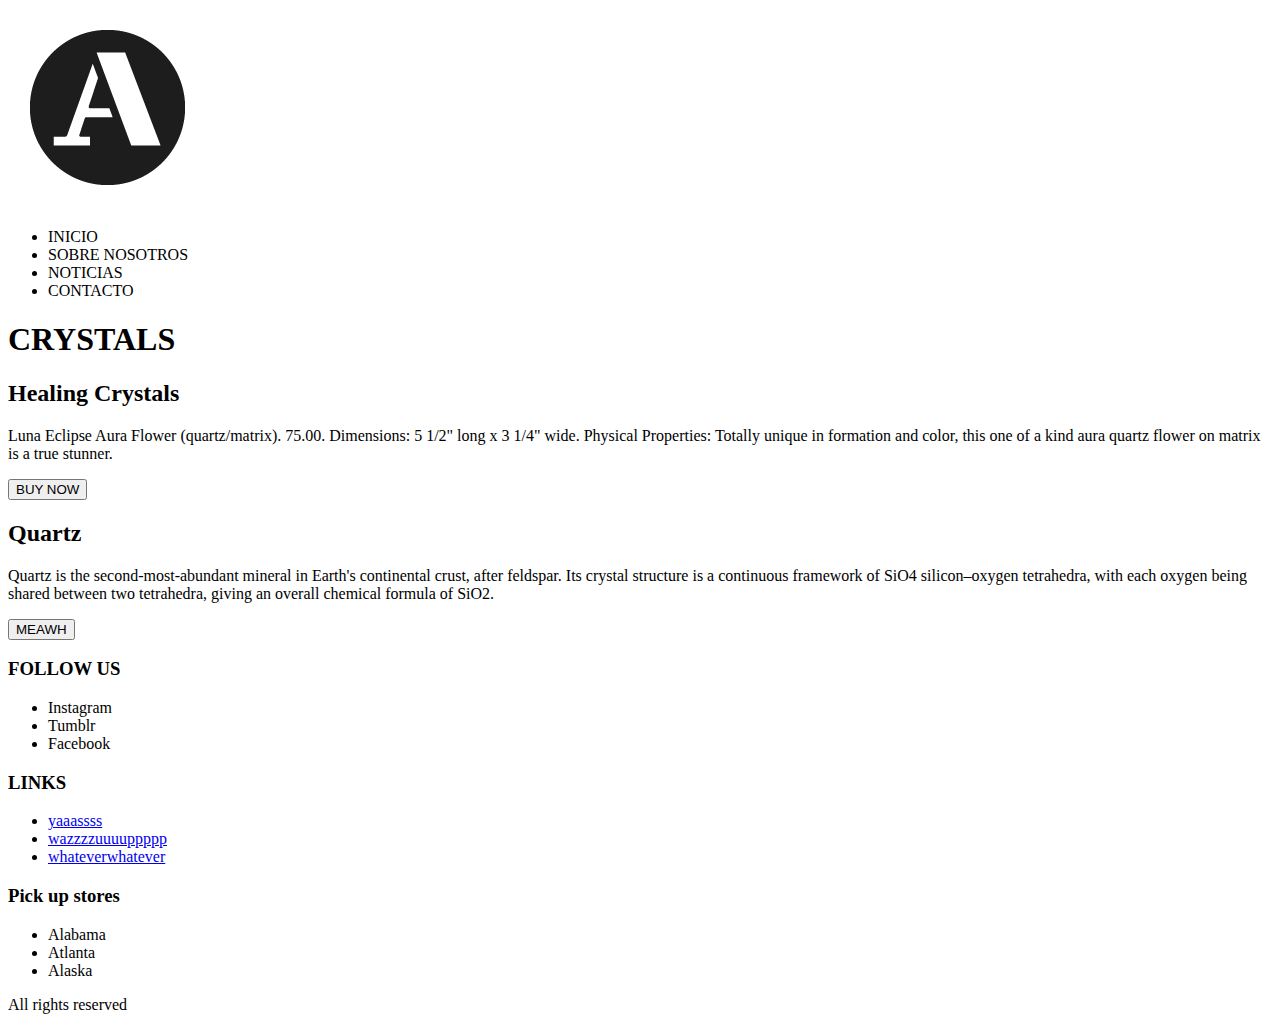
<file: semana2/homepage/index.html>
<!DOCTYPE html>
<html lang="en">
<head>
	<meta charset="UTF-8">
	<title>Document</title>
</head>
<body>
	<header>
		<img src="image/a_logo.png">
	</header>
	<nav>
		<ul> 
			<li>INICIO </li>
			<li> SOBRE NOSOTROS</li>
			<li> NOTICIAS</li>
			<li> CONTACTO</li>

		</ul>
	</nav>
	<section>
		<h1>CRYSTALS</h1> 
		<article>
			<h2>Healing Crystals</h2>
			<p>
				Luna Eclipse Aura Flower (quartz/matrix).
75.00.
Dimensions: 5 1/2" long  x 3 1/4" wide.

Physical Properties: Totally unique in formation and color, this one of a kind aura quartz flower on matrix is a true stunner.
			</p>
			<button>
				BUY NOW
			</button>
		</article>
		<article>
			<h2> Quartz </h2>
			<p>
				Quartz is the second-most-abundant mineral in Earth's continental crust, after feldspar. Its crystal structure is a continuous framework of SiO4 silicon–oxygen tetrahedra, with each oxygen being shared between two tetrahedra, giving an overall chemical formula of SiO2.
			</p>
			<button> MEAWH </button>
		</article>
	</section>
	<aside>
		<h3>FOLLOW US</h3>
		<ul> 
			<li> Instagram </li>
			<li> Tumblr </li>
			<li> Facebook </li>
		</ul>
		<h3> LINKS </h3>
		<ul>
			<li> <a href="#">yaaassss </a></li>
			<li> <a href="#">wazzzzuuuuppppp</a></li>
			<li> <a href="#">whateverwhatever</a></li>
			</ul>
			<h3>Pick up stores</h3>
			<ul>
				<li> Alabama </li>
				<li> Atlanta </li>
				<li> Alaska </li>
			</ul>

		
	</aside>
<footer>
	<p> All rights reserved </p>
</footer>
</body>
</html>
</file>
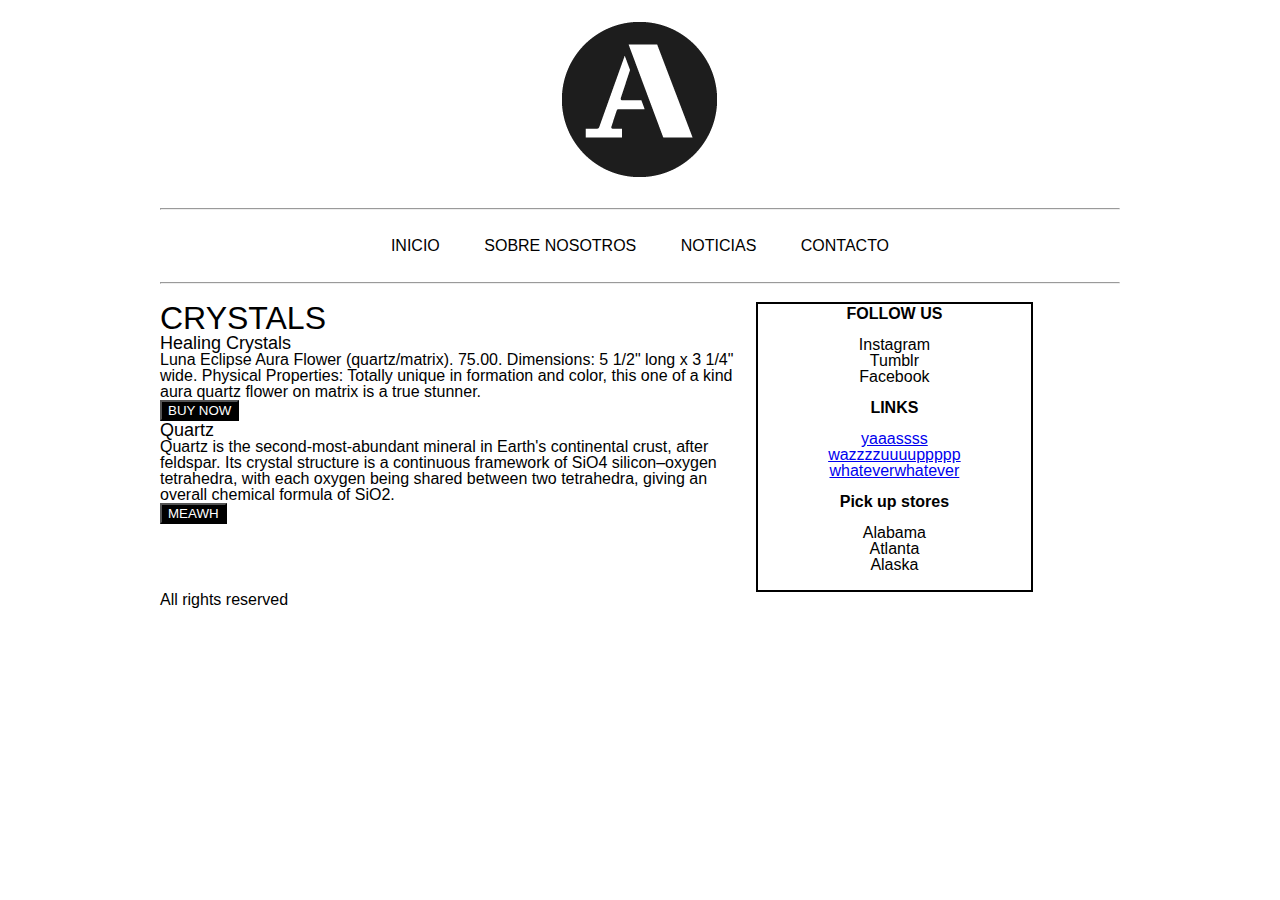
<file: semana3/homepage/index.html>
<!DOCTYPE html>
<html lang="en">
<head>
	<meta charset="UTF-8">
	<title>The Adrian's Diary</title>
	<link rel="stylesheet" type="text/css" href="css/reset.css">
	<link rel="stylesheet" type="text/css" href="css/stylesheet.css">
</head>
<body>
<div id="wrapper">
<header>
		<img src="image/a_logo.png">
	</header>
	<hr>
	<nav>
		<ul> 
			<li>INICIO </li>
			<li> SOBRE NOSOTROS</li>
			<li> NOTICIAS</li>
			<li> CONTACTO</li>

		</ul>
	</nav>
	<hr>
	<section>
		<h1>CRYSTALS</h1> 
		<article>
			<h2>Healing Crystals</h2>
			<p>
				Luna Eclipse Aura Flower (quartz/matrix).
75.00.
Dimensions: 5 1/2" long  x 3 1/4" wide.

Physical Properties: Totally unique in formation and color, this one of a kind aura quartz flower on matrix is a true stunner.
			</p>
			<button>
				BUY NOW
			</button>
		</article>
		<article>
			<h2> Quartz </h2>
			<p>
				Quartz is the second-most-abundant mineral in Earth's continental crust, after feldspar. Its crystal structure is a continuous framework of SiO4 silicon–oxygen tetrahedra, with each oxygen being shared between two tetrahedra, giving an overall chemical formula of SiO2.
			</p>
			<button> MEAWH </button>
		</article>
	</section>
	<aside>
		<h3>FOLLOW US</h3>
		<ul> 
			<li> Instagram </li>
			<li> Tumblr </li>
			<li> Facebook </li>
		</ul>
		<h3> LINKS </h3>
		<ul>
			<li> <a href="#">yaaassss </a></li>
			<li> <a href="#">wazzzzuuuuppppp</a></li>
			<li> <a href="#">whateverwhatever</a></li>
			</ul>
			<h3>Pick up stores</h3>
			<ul>
				<li> Alabama </li>
				<li> Atlanta </li>
				<li> Alaska </li>
			</ul>

		
	</aside>
<footer>
	<p> All rights reserved </p>
</footer>
</div>
</body>
</html>
</file>
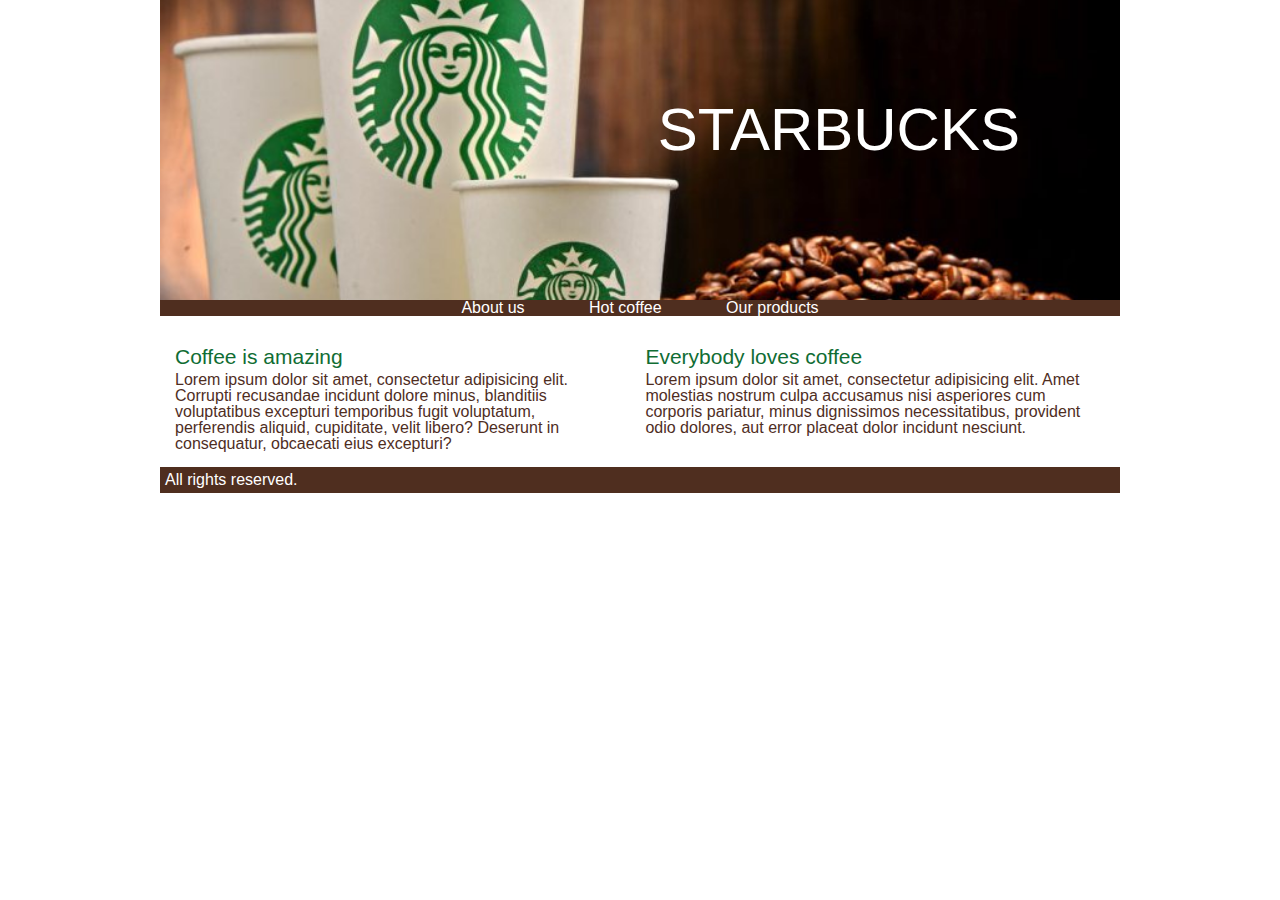
<file: semana4/starbucks/index.html>
<!DOCTYPE html>
<html lang="en">
<head>
	<meta charset="UTF-8">
	<title>STARBUCKS</title>
	<link rel="stylesheet" type="text/css" href="css/reset.css">
	<link rel="stylesheet" type="text/css" href="css/stylesheet.css">
</head>
<body>
<div id="wrapper">
<header>
	<h1>
		STARBUCKS
	</h1>

</header>
<nav> 
<ul>
	<li><a href="#"> About us </a></li>
	<li><a href="#">Hot coffee </a> </li>
	<li><a href="#">Our products </a></li>
</ul>
</nav>
<section>
	<article>
	<h2> Coffee is amazing
		
	</h2>
	<p> Lorem ipsum dolor sit amet, consectetur adipisicing elit. Corrupti recusandae incidunt dolore minus, blanditiis voluptatibus excepturi temporibus fugit voluptatum, perferendis aliquid, cupiditate, velit libero? Deserunt in consequatur, obcaecati eius excepturi?
	</p>
		
	</article>
	<article>
	<h2> Everybody loves coffee
		
	</h2>
	<p> Lorem ipsum dolor sit amet, consectetur adipisicing elit. Amet molestias nostrum culpa accusamus nisi asperiores cum corporis pariatur, minus dignissimos necessitatibus, provident odio dolores, aut error placeat dolor incidunt nesciunt.
		
	</p>
	
		
	</article>
</section>
<footer>
	<p> All rights reserved.
	</p>
</footer>

	</div>
</body>
</html>
</file>
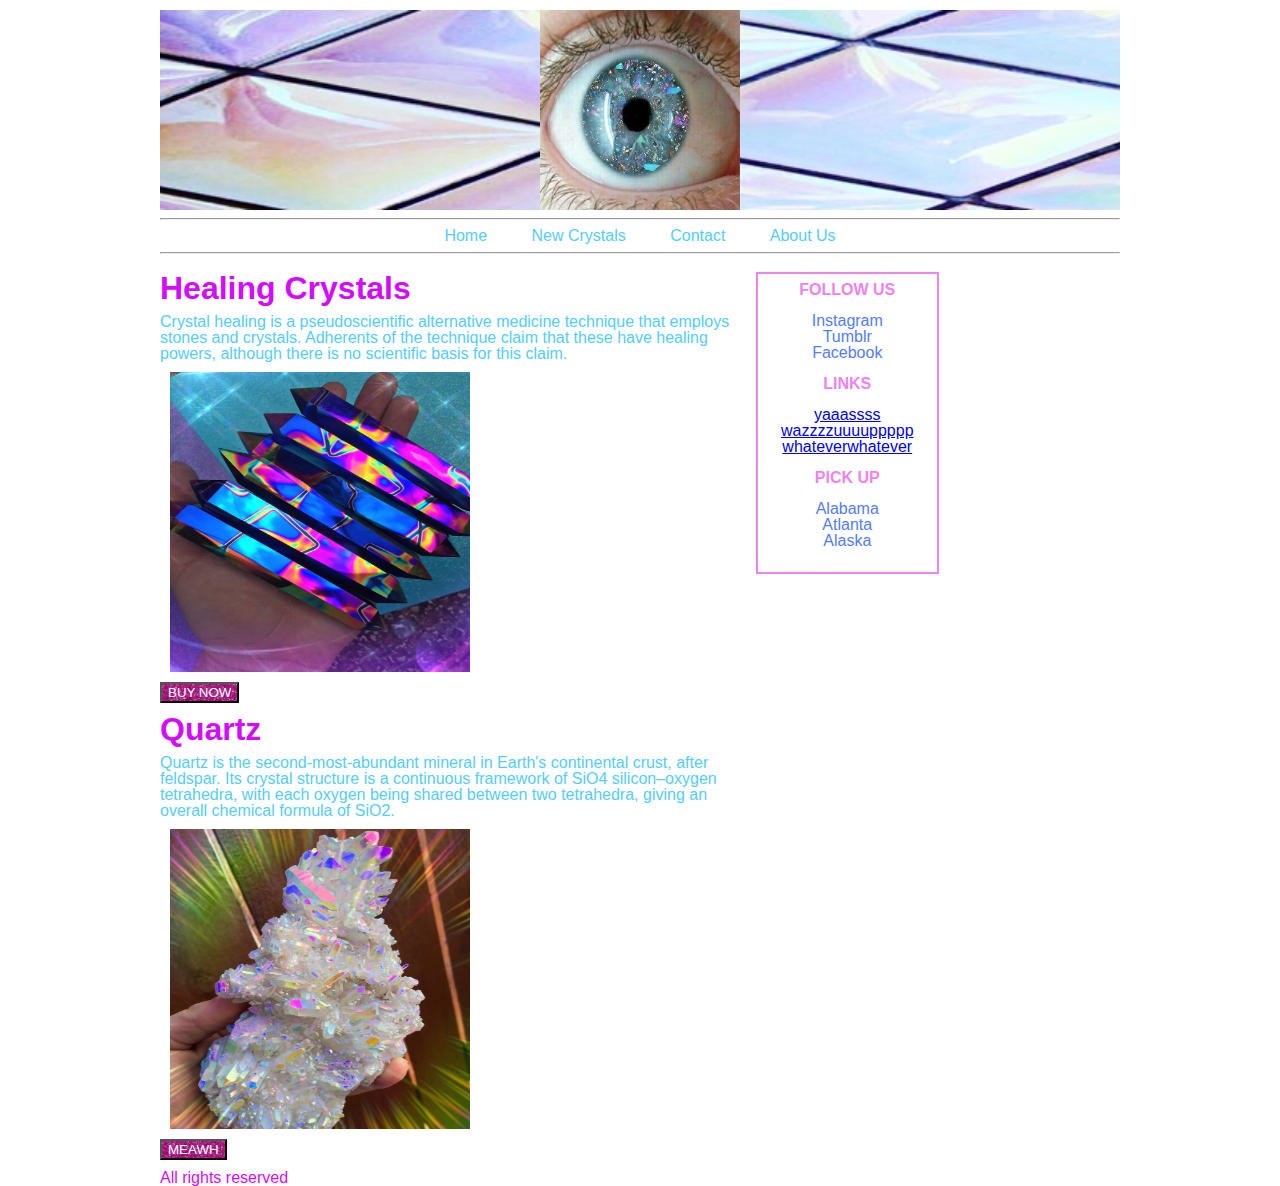
<file: semana5/homepage/index.html>
<!DOCTYPE html>
<html lang="en">
<head>
<meta name="viewport" content="width=device-width, initial-scale=1.0">
	<meta charset="UTF-8">
	<title>Adrian's Diary</title>
	<link rel="stylesheet" type="text/css" href="css/reset.css">
	<link rel="stylesheet" type="text/css" href="css/stylesheet.css">
</head>
<body>
<div id="wrapper">
<header>
		<img src="image/wulu.jpg">
	</header>
	<hr>
	<nav>
		<ul> 
			<a href="#"><li> Home </li></a>	
			<a href="#"><li> New Crystals</li></a>
			<a href="#"><li> Contact</li></a>
			<a href="#"><li> About Us</li></a>

		</ul>
	</nav>
	<hr>
	<section>
		
		<article>
			<h2>Healing Crystals</h2>
			<p>
			Crystal healing is a pseudoscientific alternative medicine technique that employs stones and crystals. Adherents of the technique claim that these have healing powers, although there is no scientific basis for this claim.
			</p>
			<img src="image/aaa.jpeg">
			<button>
				BUY NOW
			</button>
		</article>
		<article>
			<h2> Quartz </h2>
			<p>
				Quartz is the second-most-abundant mineral in Earth's continental crust, after feldspar. Its crystal structure is a continuous framework of SiO4 silicon–oxygen tetrahedra, with each oxygen being shared between two tetrahedra, giving an overall chemical formula of SiO2.
			</p>
			<img src="image/a.jpeg">
			<button> MEAWH </button>
		</article>
	</section>
	<aside>
		<h3>FOLLOW US</h3>
		<ul> 
			<li> Instagram </li>
			<li> Tumblr </li>
			<li> Facebook </li>
		</ul>
		<h3> LINKS </h3>
		<ul>
			<li> <a href="#">yaaassss </a></li>
			<li> <a href="#">wazzzzuuuuppppp</a></li>
			<li> <a href="#">whateverwhatever</a></li>
			</ul>
			<h3>PICK UP</h3>
			<ul>
				<li> Alabama </li>
				<li> Atlanta </li>
				<li> Alaska </li>
			</ul>

		
	</aside>
<footer>
	<p> All rights reserved </p>
</footer>
</div>
</body>
</html>
</file>
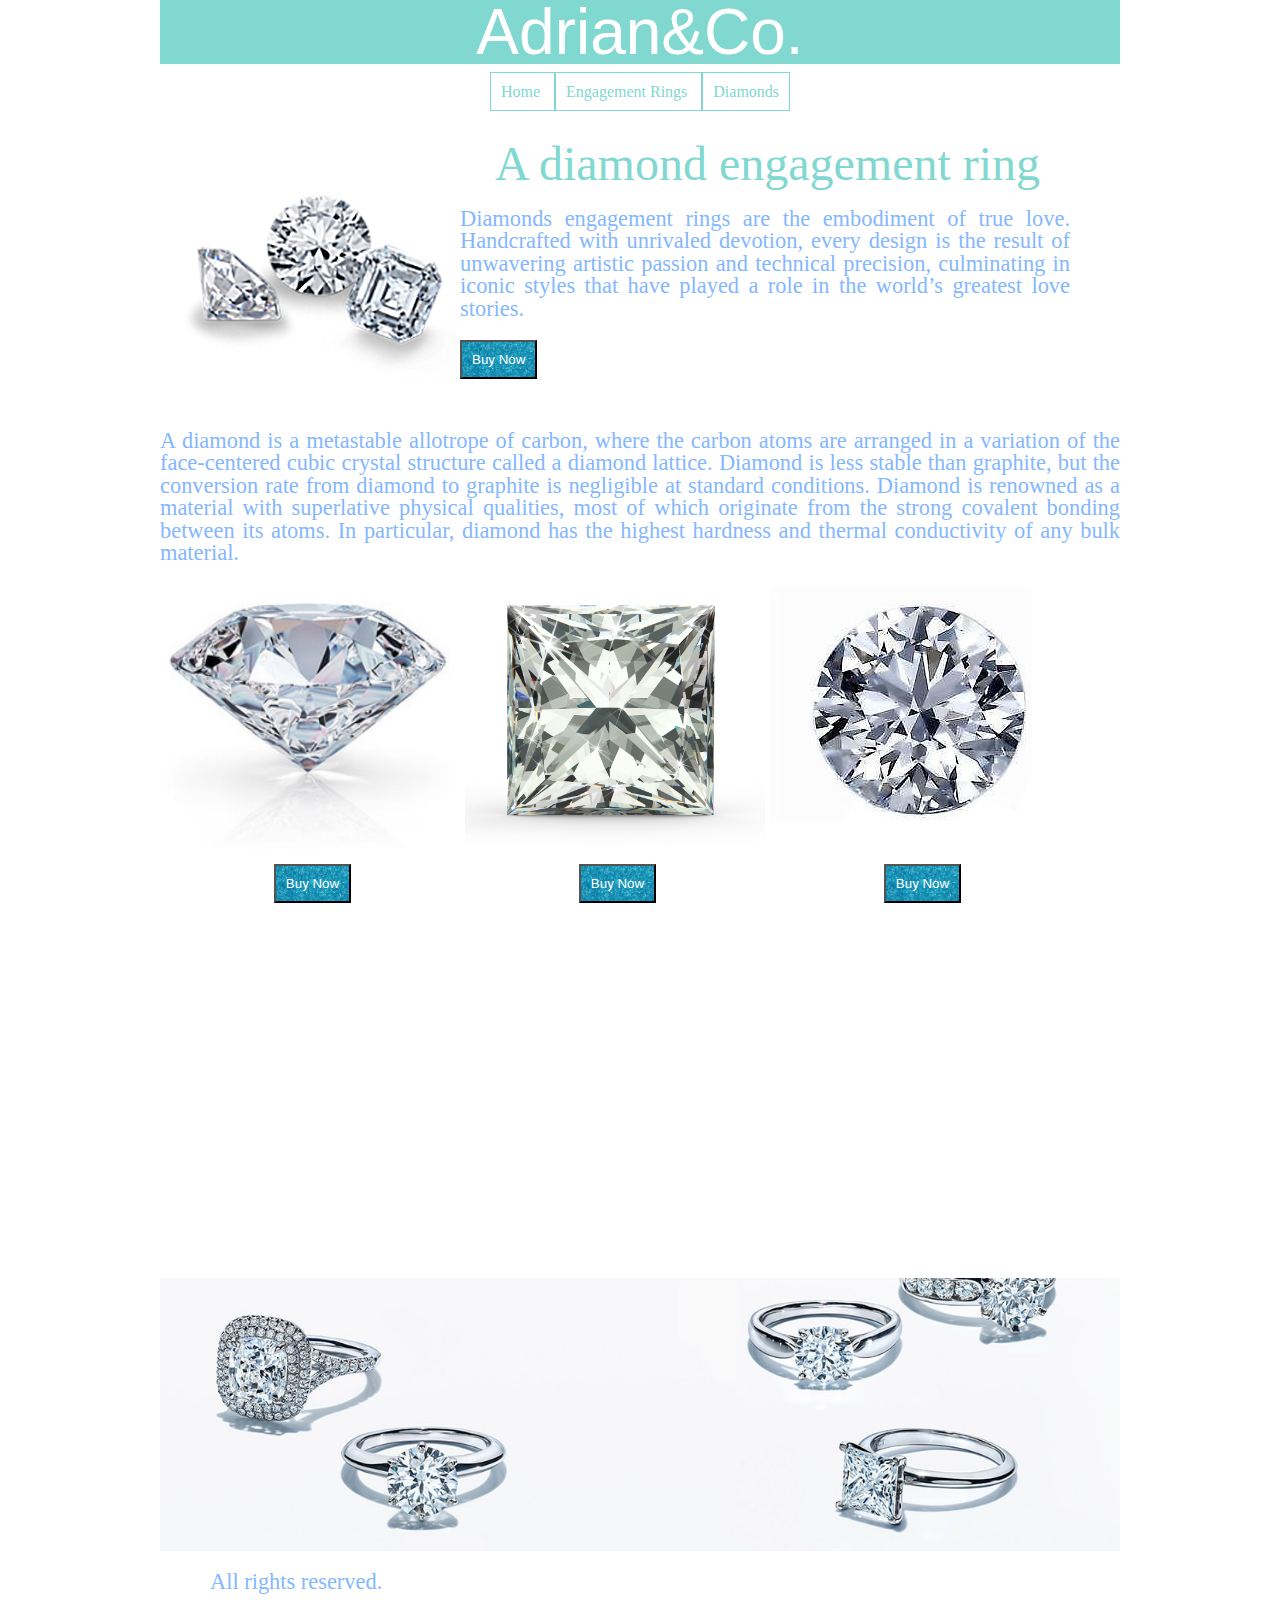
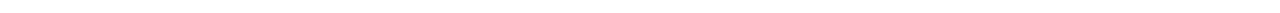
<file: semana9/bio/index.html>
<!DOCTYPE html>
<html lang="en">
<head>
	<meta charset="UTF-8">
	<title>Crystal Clear</title>
	<link rel="stylesheet" type="text/css" href="css/reset.css">
	<link rel="stylesheet" type="text/css" href="css/stylesheet.css">
</head>
<body>
	<div id="wrapper">
	<header>
		<h1> Adrian&Co. </h1>

	</header>
	<nav> 
	<ul> 
	<li> <a href="#"> Home </a> </li>
	<li> <a href="#"> Engagement Rings </a> </li>
	<li> <a href="#"> Diamonds </a> </li>
	</ul>
	</nav>
	<section>
		<img src="image/dd.png">
		<h2> A diamond engagement ring </h2>
		<p>Diamonds engagement rings are the embodiment of true love. Handcrafted with unrivaled 
devotion, every design is the result of unwavering artistic passion and technical precision, 
culminating in iconic styles that have played a role in the world’s greatest love stories.
	</p>
	<button> Buy Now </button>
	</section>
	<article>
		A diamond is a metastable allotrope of carbon, where the carbon atoms are arranged in a variation of the face-centered cubic crystal structure called a diamond lattice. Diamond is less stable than graphite, but the conversion rate from diamond to graphite is negligible at standard conditions. Diamond is renowned as a material with superlative physical qualities, most of which originate from the strong covalent bonding between its atoms. In particular, diamond has the highest hardness and thermal conductivity of any bulk material. 

	</article>

	<article class="images">
		<div class="silver">
			<img src="image/soleil.jpg">
			<button> Buy Now </button>
		</div>
		<div class="silver">
			<img src="image/aha.jpg">
			<button> Buy Now </button>
		</div>
		<div class="silver">
			<img src="image/tt.jpeg">
			<button> Buy Now </button>
		</div>
	</article>

	<iframe width="560" height="315" src="https://www.youtube.com/embed/XsdHyFd9UFE" frameborder="0" allowfullscreen></iframe>
	
	<footer>
		<img src="image/ww.jpg">
		<p>
			All rights reserved.
		</p>
	</footer>

	</div>
</body>
</html>
</file>
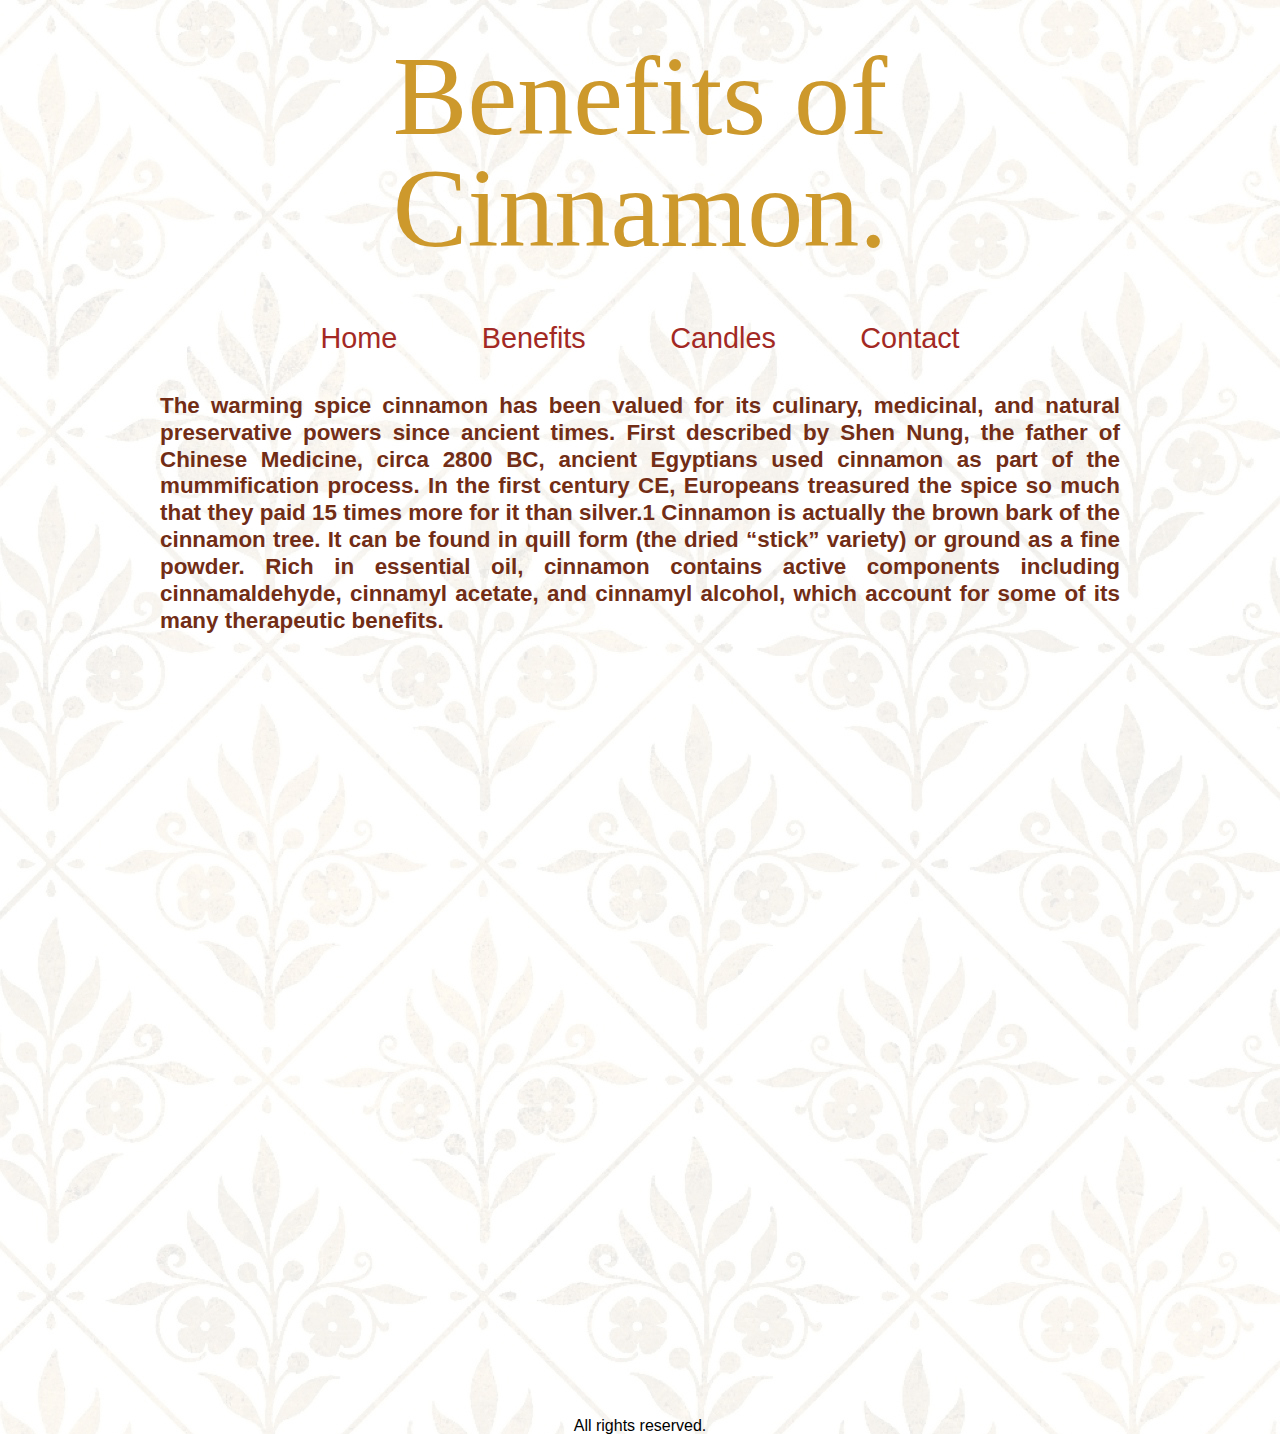
<file: final/benefits of cinnamon.html>
<!DOCTYPE html>
<html>
<head>
	<title> Benefits of Cinnamon. </title>
	<link rel="stylesheet" type="text/css" href="css/reset.css">
	<link rel="stylesheet" type="text/css" href="css/stylesheet.css">
</head>
<body>

<div id="wrapper">
<header>
<h1>
	Benefits of Cinnamon.
</h1>
</header>
<nav>
		<ul>
			<li><a href="index01.html">Home</a></li>
			<li><a href="benefits of cinnamon.html">Benefits</a></li>
			<li><a href="cinnamon candles.html">Candles</a></li>
			<li><a href="contact us.html">Contact</a></li>
		</ul>
	</nav>

<div id="wrapper">
<p id="pb">
	The warming spice cinnamon has been valued for its culinary, medicinal, and natural preservative powers since ancient times. First described by Shen Nung, the father of Chinese Medicine, circa 2800 BC, ancient Egyptians used cinnamon as part of the mummification process.

In the first century CE, Europeans treasured the spice so much that they paid 15 times more for it than silver.1 Cinnamon is actually the brown bark of the cinnamon tree. It can be found in quill form (the dried “stick” variety) or ground as a fine powder.

Rich in essential oil, cinnamon contains active components including cinnamaldehyde, cinnamyl acetate, and cinnamyl alcohol, which account for some of its many therapeutic benefits.
</p>
<iframe width="960" height="720" src="https://www.youtube.com/embed/4GO-rxNl6M0" frameborder="0" allowfullscreen></iframe>
<footer>
	<p> All rights reserved. </p>
</footer>
</div>
</body>
</html>
</file>
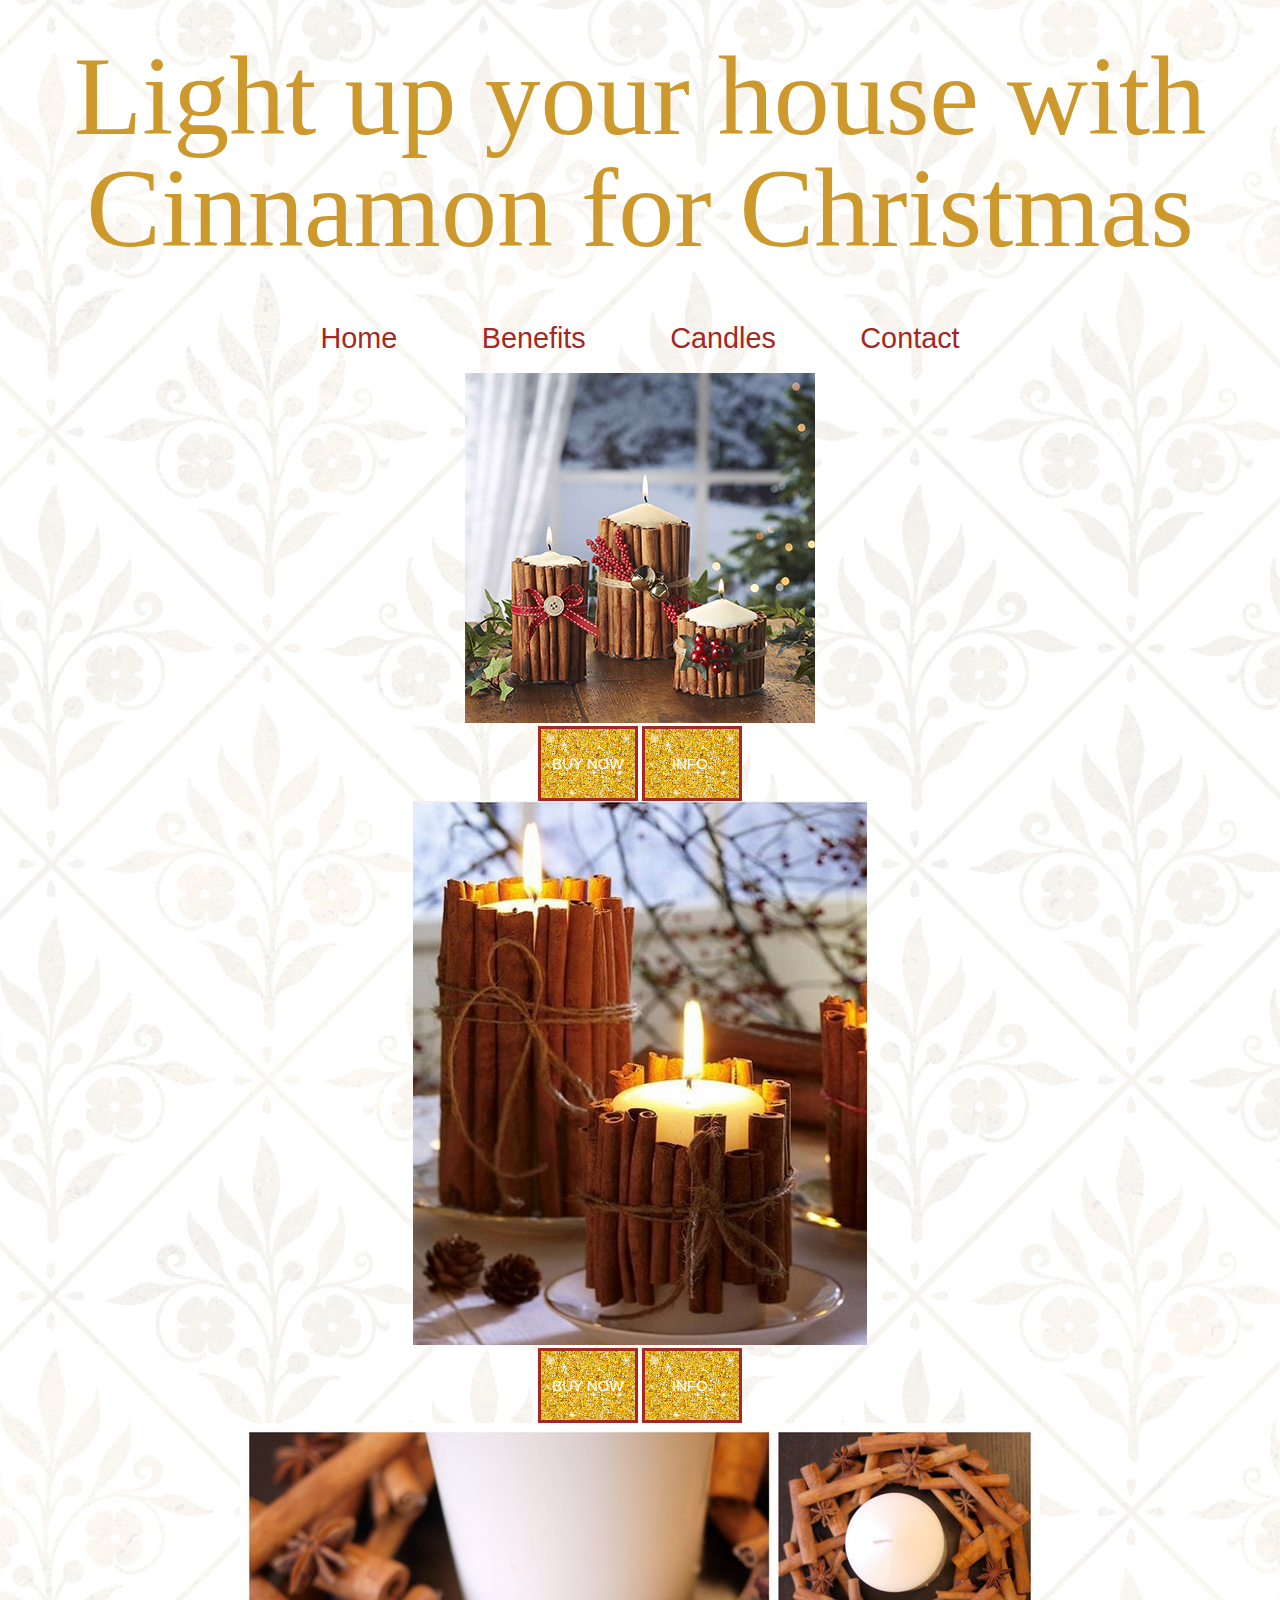
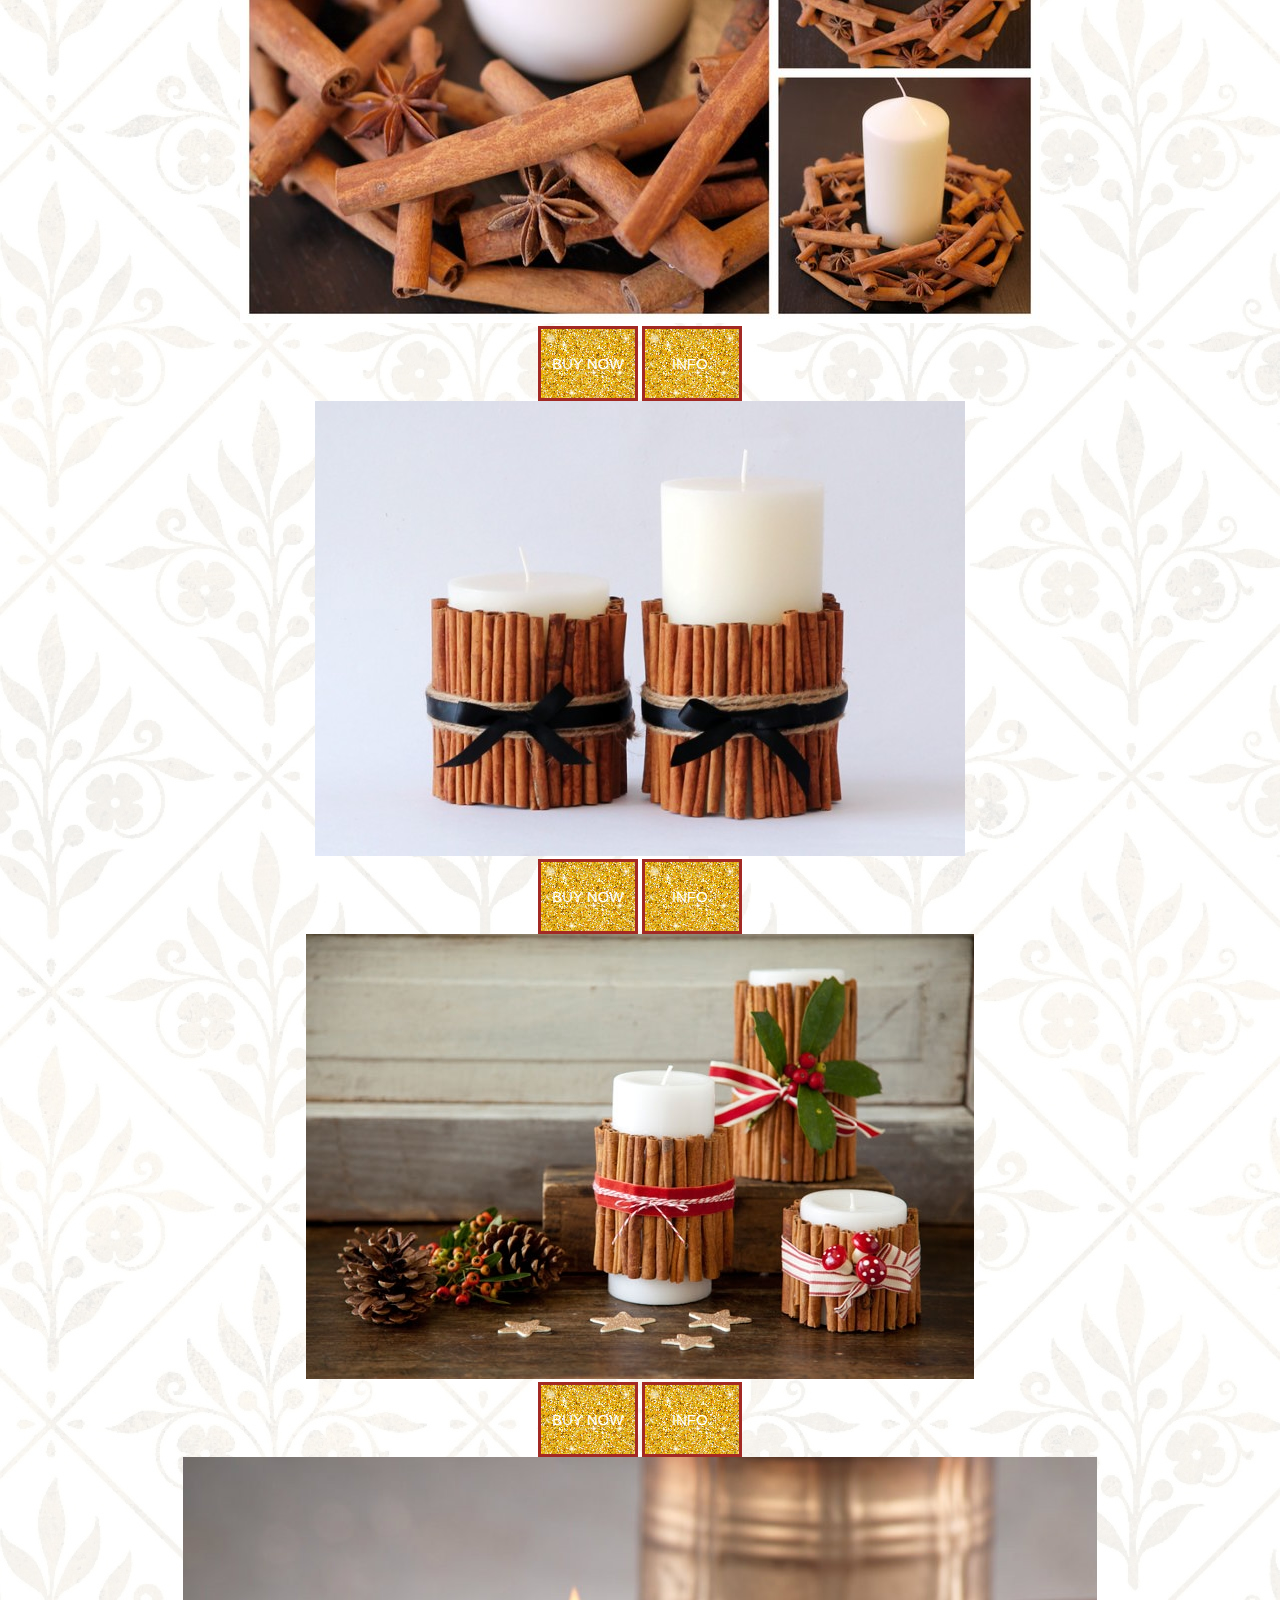
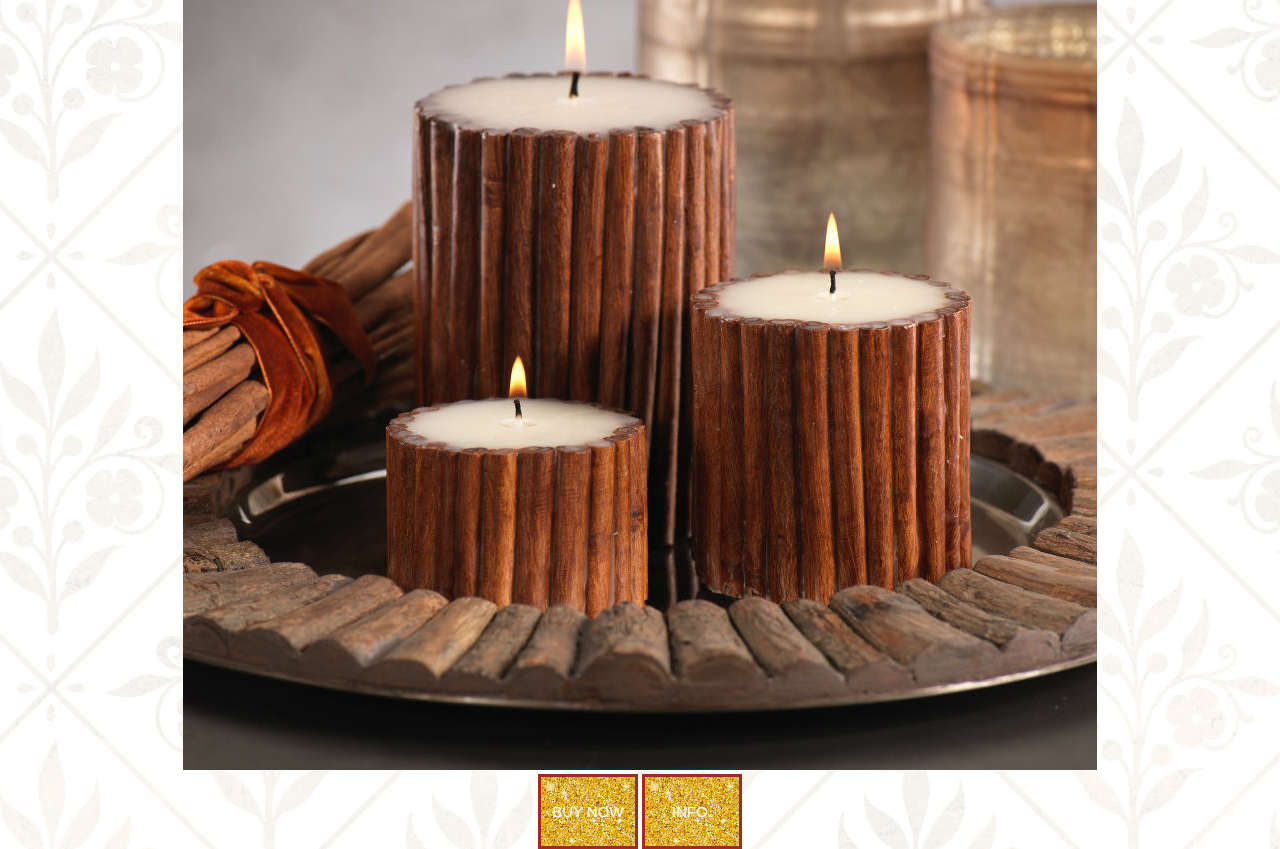
<file: final/cinnamon candles.html>
<!DOCTYPE html>
<html>
<head>
	<title> Cinnamon Candles </title>
	<link rel="stylesheet" type="text/css" href="css/reset.css">
	<link rel="stylesheet" type="text/css" href="css/stylesheet.css">
</head>
<body>
	<header>
		<h1>Light up your house with Cinnamon for Christmas </h1>
	</header>
<nav>
		<ul>
			<li><a href="index01.html">Home</a></li>
			<li><a href="benefits of cinnamon.html">Benefits</a></li>
			<li><a href="cinnamon candles.html">Candles</a></li>
			<li><a href="contact us.html">Contact</a></li>
		</ul>
	</nav>
			<div id="venta">
			<div class="cont">
				<div>
					<img src="image/uuu.jpg">
				</div>
				<div>
					<button> BUY NOW </button>
					<button> INFO. </button>
				</div>
			</div>
			<div class="cont">
				<div>
					<img src="image/yyy.jpg">
				</div>
				<div>
					<button> BUY NOW </button>
					<button> INFO. </button>
				</div>
			</div>
			<div class="cont">
				<div>
					<img src="image/gg.jpg">
				</div>
				<div>
					<button> BUY NOW </button>
					<button> INFO. </button>
				</div>
			</div>
			<div class="cont">
				<div>
					<img src="image/kk.jpg">
				</div>
				<div>
					<button> BUY NOW </button>
					<button> INFO. </button>
				</div>
			</div>
			<div class="cont">
				<div>
					<img src="image/ee.jpg">
				</div>
				<div>
					<button> BUY NOW </button>
					<button> INFO. </button>
				</div>
			</div>
			<div class="cont">
				<div>
					<img src="image/tt.jpg">
				</div>
				<div>
					<button> BUY NOW </button>
					<button> INFO. </button>
				</div>
			</div>
			</div>


</body>

</html>
</file>
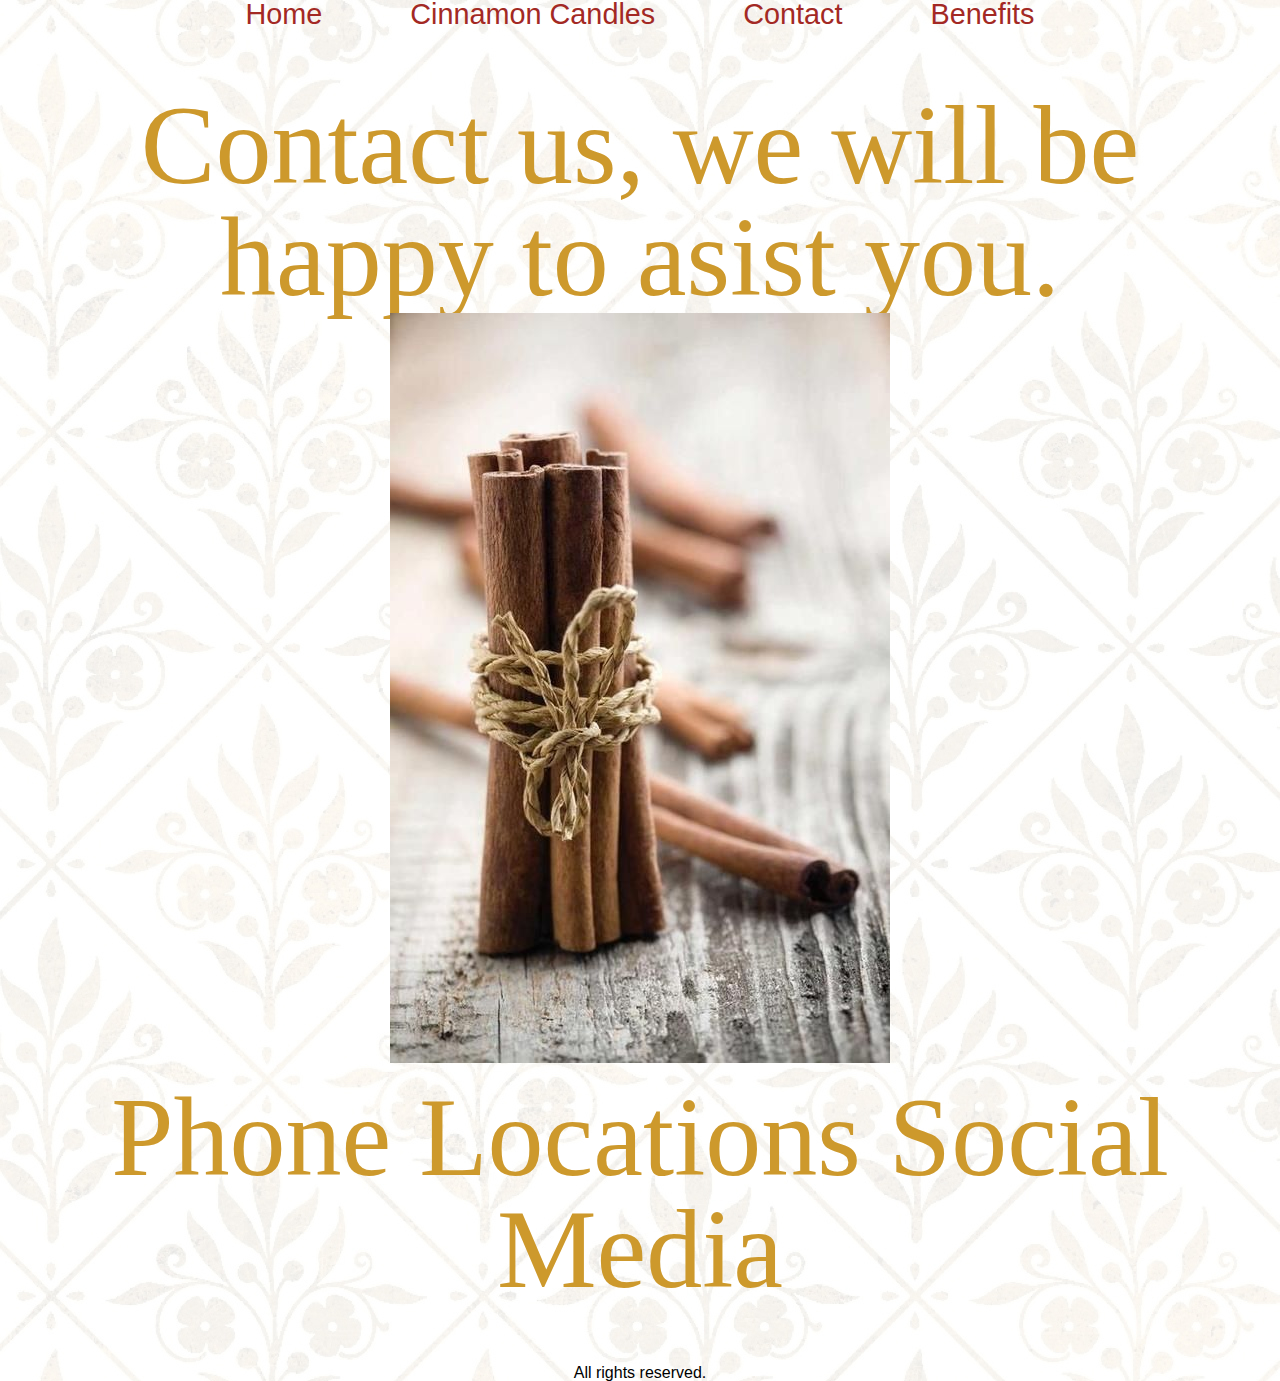
<file: final/contact us.html>
<!DOCTYPE html>
<html>
<head>
	<title> Contact us </title>
	<link rel="stylesheet" type="text/css" href="css/reset.css">
	<link rel="stylesheet" type="text/css" href="css/stylesheet.css">
</head>
<body>
<nav>
		<ul> 
			<a href="index.html"><li> Home </li></a>	
			<a href="cinnamon candles.html"><li> Cinnamon Candles </li></a>
			<a href="contact us.html"><li> Contact </li></a>
			<a href="benefits of cinnamon.html"><li> Benefits </li></a>
			</nav>
<id="wrapper">
<header>
<h1> Contact us, we will be happy to asist you. </h1>
	<img src="image/eee.jpg">
	<aside>
	<ul>
		<li> Phone </li>
		<li> Locations </li>
		<li> Social Media </li>
	</ul>
		
	</aside>
</header>
<footer>
	<p>
	All rights reserved.
	</p>
</footer>

</body>
</html>
</file>
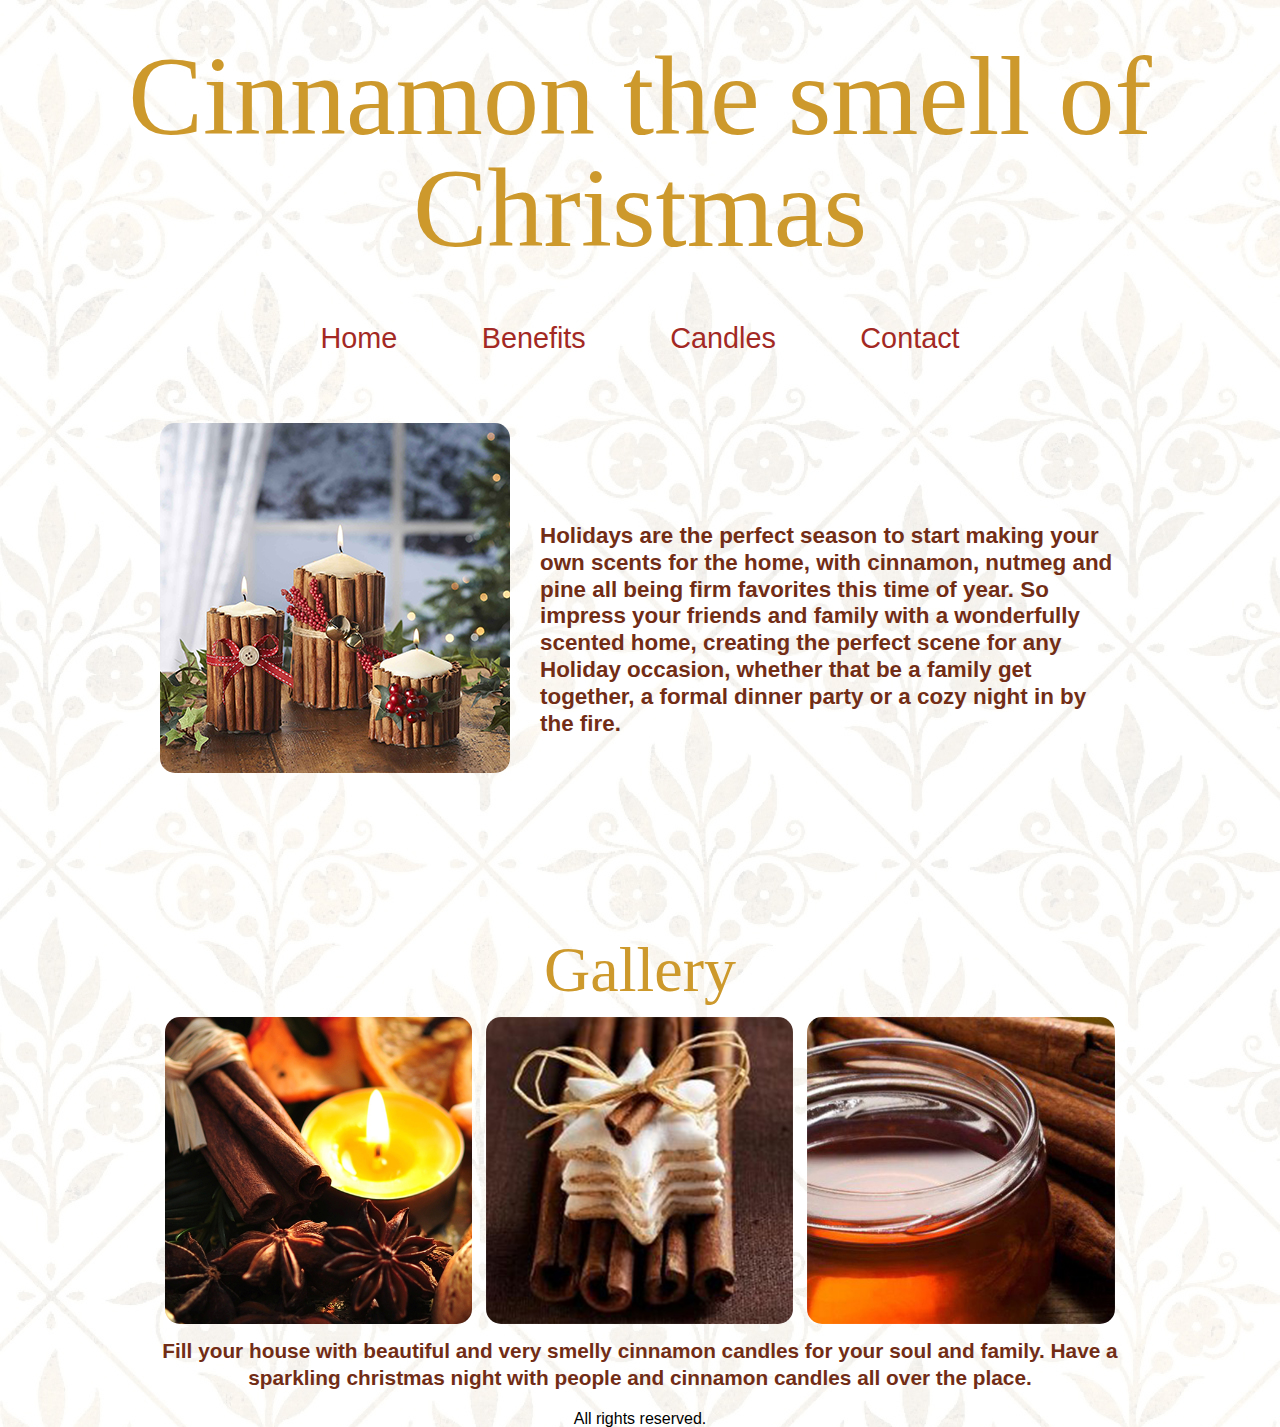
<file: final/index01.html>
<!DOCTYPE html>
<html lang="en">
<head>
	<meta charset="UTF-8">
	<title>home</title>
	<link rel="stylesheet" href="css/reset.css">
	<link rel="stylesheet" type="text/css" href="css/stylesheet.css">
</head>
<body>
	<header>
		<h1>Cinnamon the smell of Christmas</h1>
	</header>
	<nav>
		<ul>
			<li><a href="index01.html">Home</a></li>
			<li><a href="benefits of cinnamon.html">Benefits</a></li>
			<li><a href="cinnamon candles.html">Candles</a></li>
			<li><a href="contact us.html">Contact</a></li>
		</ul>
	</nav>
	<section>
		<img src="image/uuu.jpg" alt="cinnamon candles">
		<p>Holidays are the perfect season to start making your own scents for the home, with cinnamon, nutmeg and pine all being firm favorites this time of year. So impress your friends and family with a wonderfully scented home, creating the perfect scene for any Holiday occasion, whether that be a family get together, a formal dinner party or a cozy night in by the fire.</p>
	</section>
	<h2>Gallery</h2>
	<article>
		<img src="image/fotog1.jpg" alt="">
		<img src="image/fotog2.jpg" alt="">
		<img src="image/fotog3.jpg" alt="">
			<p>Fill your house with beautiful and very smelly cinnamon candles for your soul and family. Have a sparkling christmas night with people and cinnamon candles all over the place.</p>
	</article>

	<footer>
		<p>All rights reserved. </p>
	</footer>

</body>
</html>
</file>
<file: semana3/homepage/css/stylesheet.css>
#wrapper {
	width: 960px;
	margin: 0 auto;
	font-family: Helvetica;
}

nav ul li {
display: inline-block;
margin: 20px;

 }
nav { 
text-align: center;
 }
h1 {
	font-size: 32px;
}
h2 {
	font-size: 18px;
}
aside {
	float: left;
	width: 28%;
	border: 2px solid black;
	padding: 2px;
	margin-left: 20px;
	margin-top: 10px;
}
aside ul {
	margin:15px;
	text-align: center;
}
section {
	float: left;
	width: 60%;
	margin-top: 10px;
}
footer {
	clear: both;
}
h3 {
	text-align: center;
	font-weight: bold;
}
button {
	background-color: black;
	color: white;
}
img {
	display: block;
	margin: auto;

}
</file>
<file: semana4/starbucks/css/stylesheet.css>
#wrapper { 
width: 960px;
margin: 0 auto; 
font-family: Helvetica; 
}

* { 
box-sizing: border-box; 
}


header {
	background-image: url(../image/caffeh.jpg);
	height: 300px;
	background-position: left;
	background-size: cover;
}
h1 {
	font-family: Helvetica;
	color: white;
	font-size: 60px;
	text-align: right;
	padding: 100px;
}
nav { 
text-align: center;
background-color: #4F2E1F;
color: white;
font-family: Helvetica;

 }

 nav ul li {
 	display: inline;
 	
 }


a:link, a:visited{
	

}
 a:hover, a:active {
 	background-color: white;
 	color:#106D34;
 	}
a { 
text-decoration: none;
color: white; 
padding: 20px 30px;
}

article { 
width: 49%;
float: left;
padding: 15px;
color: #4F2E1F
 }

h2 {
	font-size: 21px;
	color: #106D34;
	margin: 15px 0px 5px 0px;

}

footer p  { 
color: white;
font-family: Helvetica;
padding: 5px;
}

footer {
clear: both; 
	background-color: #4F2E1F; 
	 }
</file>
<file: semana5/homepage/css/stylesheet.css>
#wrapper {
	width: 960px;
	max-width: 100%;
	margin: auto;
	font-family: Helvetica;
}
header { 
background: url(../image/uhu.jpg) no-repeat center;
 background-size: cover;}
header img { 
width: 200px;
height: 200px;
display: block;
margin: auto;
margin-top: 10px;
 }
 nav a { 
 text-decoration: none;
 color: #54CDFB; }

nav a:link, nav a:visited {

}
nav a:hover, nav a:active { 
	color: #D30CFD;

}
nav ul li {
display: inline;
margin: 20px;

 }
nav { 
text-align: center;
max-width: 100%;
 }
h1 {
	font-size: 3em; 
}

h2 {
	font-size: 2em;
	font-weight: bold;
	color: #D30CFD;
	margin-bottom: 10px;
}
aside {
	float: left;
	max-width: 28%;
	border: 2px solid violet;
	padding: 8px;
	margin-left: 20px;
	margin-top: 10px;
	overflow: hidden;
}
aside ul {
	margin:15px;
	text-align: center;

}
aside ul li {
	color: #547CFF;

}
section {
	float: left;
	max-width: 60%;
	margin-top: 10px;
}
footer {
	max-width: 100%;
	clear: both;
	 color: #D30CFD;
}
h3 {
	text-align: center;
	font-weight: bold;
	color: violet;
}
button {
	background-color: black;
	color: white;
	background-image: url(../image/sol.jpg);
	background-size: cover;
}
img {
	display: block;
	margin: auto;

}

article { 
margin-bottom: 10px; 
color: #54CDFB; }
article img {
	width: 300px;
	height: 300px;
	max-width: 100%;
	margin: 10px;
}

@media screen and (max-width: 800px) { 
	aside {float: none; 
		margin: auto;}
	li {display: block;}
	section {float: none; 
		max-width: 90%; 
		margin: auto;}
}
</file>
<file: semana9/bio/css/stylesheet.css>
#wrapper {
	width: 960px;
	max-width: 100%;
	margin: 0 auto;
}
h1 {
	font-size: 4em;
	font-family: Helvetica, Sans-serif;
	color: white;
	text-align: center;
	background-color: #81D8D0;
}
header {
margin-bottom: 20px;
}

section img {
	float: left;
}
h2 {
	font-size: 3em;
	color: #81D8D0;
	text-align: center;
	margin-top: 30px;
	padding-top: 10px;
	margin-right: 45px;

}
button {
	background-image: url(../image/fanzy.jpg);
	background-size: cover;
	color: white;
	padding: 10px;
}
p {
	color: #84B7FF;
	font-size: 1.4em;
	padding: 20px 50px 20px 50px;
	text-align: justify;

}

 article {
 	color: #84B7FF;
 	clear: both;
 	font-size: 1.4em;
 	text-align: justify;

 }

 .images img {
 	width: 300px;
 	height: 300px;
 	display: block;
 	}
.image {
	max-width: 100%;
	margin: auto;

}
footer {
	clear: both;
	padding-top: 20px;


}

footer img {
	display: block;
	margin: auto;
	width: 960px;

}
.silver {
	width: 305px;
	float: left;
}

.silver button {
	display: block;
	margin: auto;
}
nav {
	text-align: center;
	
}
li {
	display: inline;

}

a {
	text-decoration: none;
	color: #81D8D0;
	padding: 10px;
	border: 1px solid #81D8D0;
}

a:hover, a:active{
	border:none;
}

iframe {
	margin: 0 auto;
	display: block;
	margin-top: 10em;
	padding: 20px;
	
}
</file>
<file: final/css/stylesheet.css>
#wrapper{
	max-width: 960px;
	margin: 0 auto;
}
header{
	text-align: center;
	font-family: Edwardian Script ITC;
	font-size: 7em;
	margin-bottom: 20px;
	padding: 40px 0px 40px 0px;
	color: #CD992C;
}
nav{
font-family: Helvetica;
margin-bottom: 20px;
}
ul{
	text-align: center;
}
li{
	display: inline;
}
a{
	text-decoration: none;
	color: #A32924;
    padding: 0px 40px 0px 40px;
    font-size: 1.8em;
}
a:hover{
	color: #CD992C;
}
section{
	width: 960px;
margin: 0 auto;
padding: 50px;
margin-bottom: 150px;
}
section p{
 font-family: Helvetica;
 font-size: 1.4em;
 line-height: 1.2;
 text-align: left;
 margin-top: 100px;
 font-weight: bold;
 color: #722D16;
}
section img{
	float: left;
	margin-right: 30px;
	border-radius: 15px;
}
article{
	clear: both;
}
h2{
	clear: both;
	font-size: 4em;
	text-align: center;
	color: #CD992C;
	margin: 10px;
}
article{
	max-width: 960px;
	margin: 0 auto;
}
article img{
	width: 32%;
	margin: 5px;
	border-radius: 15px;

}
article p{
	font-family: Helvetica;
 font-size: 1.3em;
 line-height: 1.3;
 margin-top: 100px;
 font-weight: bold;
 color: #722D16;
 text-align: center;
 margin-top: 5px;
}
footer p{
	margin-top: 20px;
	text-align: center;
	font-family: helvetica;
	font-size: 1em;
}

body {
	background-image: url(../image/fondo.jpg);
}
#venta{
	max-width: 960px;
	text-align: center;
	margin: 0 auto;
}
.cont{
	max-width: 100%;
}
.cont img{
	max-width: 100%;
}

button {
	font-size: 15px;
	background-color: black;
	color: white;
	background-image: url(../image/glitter.jpg);
	background-size: cover;
	width: 100px;
	height: 75px;
	border: solid 3px #A32924;

}
h1 { 
font-family: Edwardian Script ITC;
 }
 #pb{
 	  font-family: Helvetica;
 font-size: 1.4em;
 line-height: 1.2;
 text-align: left;
 margin-top: 40px;
 font-weight: bold;
 color: #722D16;
 text-align: justify;
 margin-bottom: 40px;
 }
</file>
